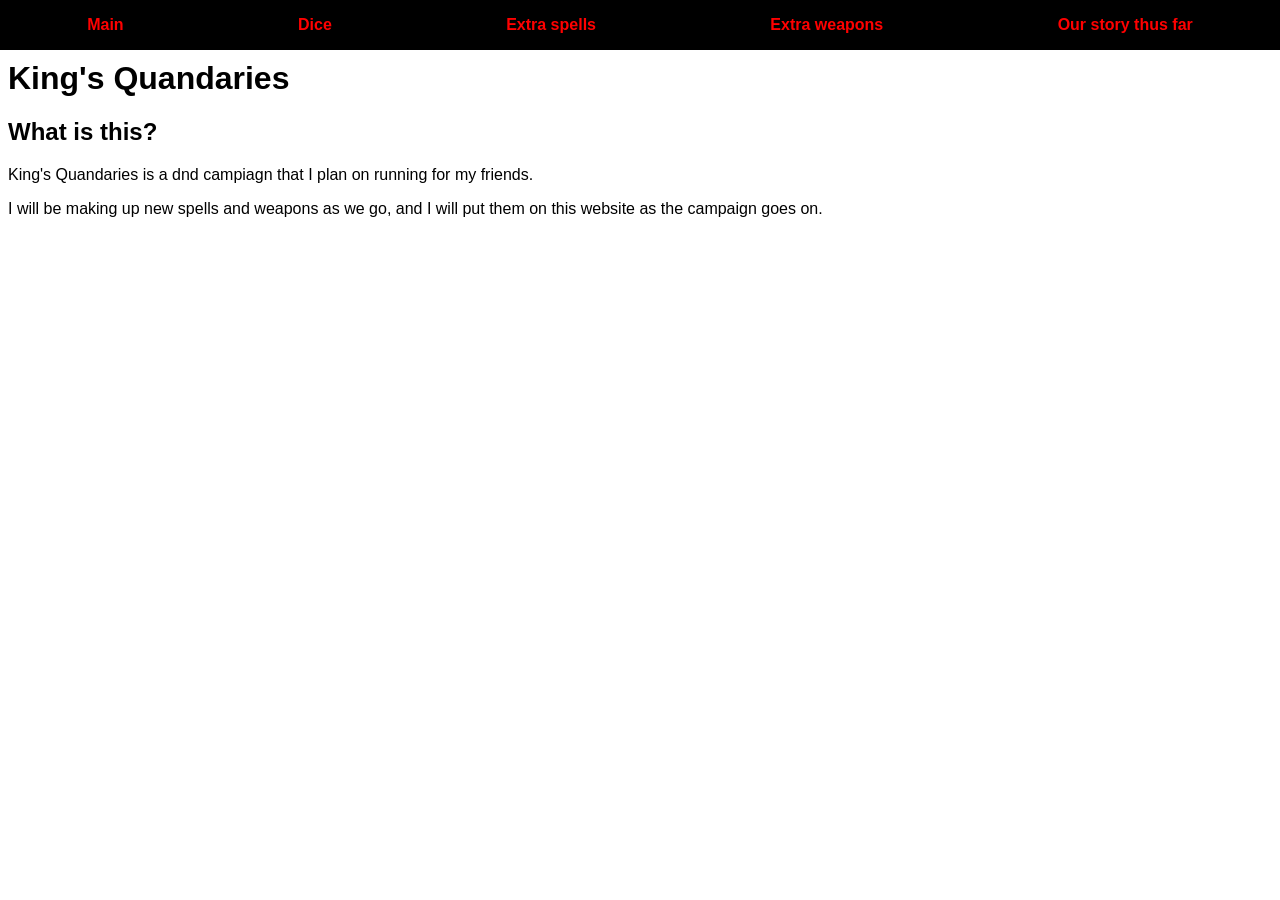
<file: index.html>
<!DOCTYPE html>
<html>
	<head>
		<meta charset="UTF-8">

		<title>King's Quandaries</title>

		<link rel="stylesheet" href="CSS/style.css">
		<link rel="stylesheet" href="CSS/navbar.css">

		<link rel="icon" href="media/favicon.ico">
	</head>
	<body>
		<button onclick="top()" id="topButton" title="Return to top">Top</button>

		<script src="js/topBtn.js"></script>

		<div id="nav1">
			<a href>Main</a>
			<a href="dice/">Dice</a>
			<a href="spells/">Extra spells</a>
			<a href="weapons/">Extra weapons</a>
			<a href="story/">Our story thus far</a>
		</div>


		
		<h1>King's Quandaries</h1>

		<h2>What is this?</h2>
		
		<p>
			King's Quandaries is a dnd campiagn that I plan on running for my friends.
		</p>

		<p>
			I will be making up new spells and weapons as we go, 
			and I will put them on this website as the campaign goes on. 
		</p>
	</body>
</html>
</file>
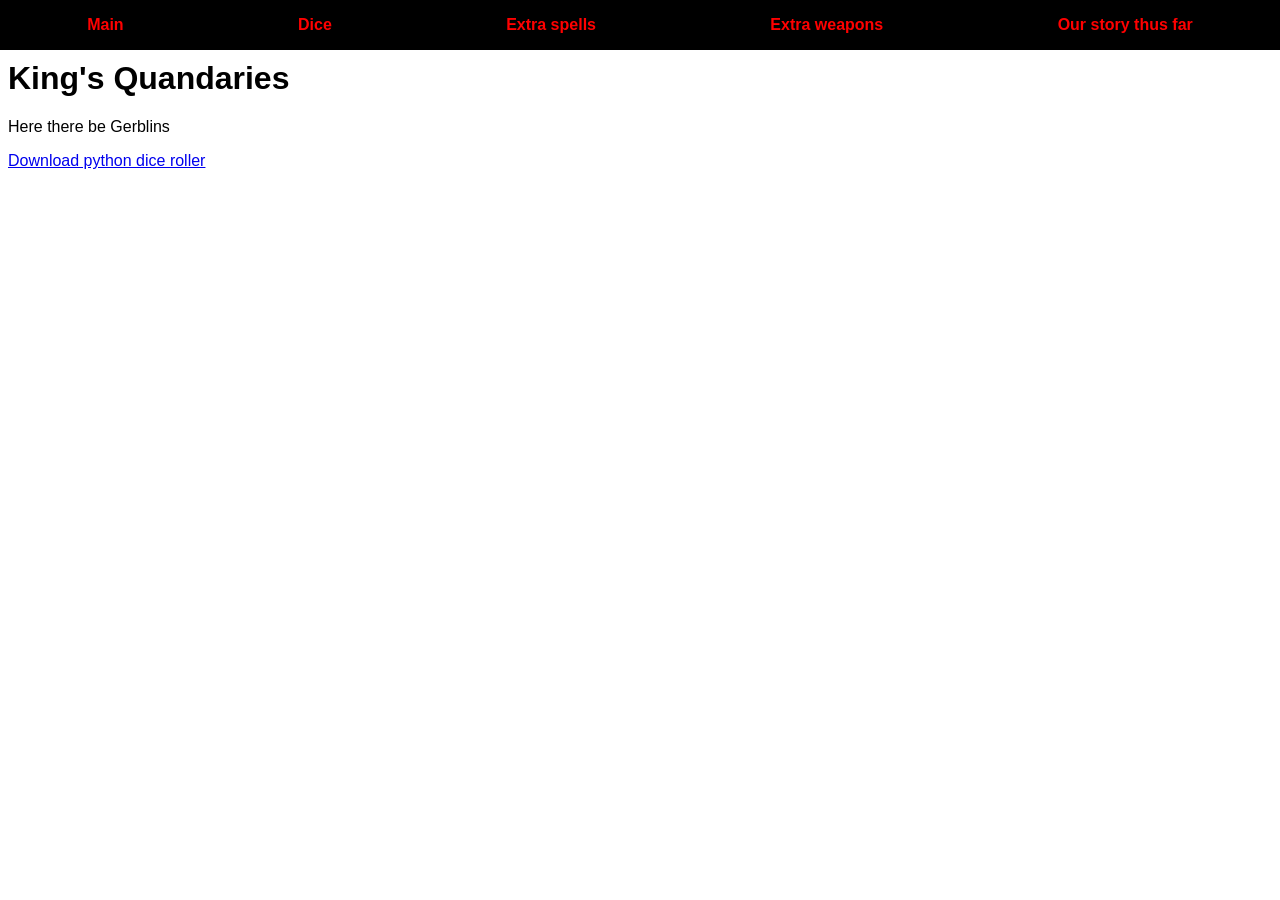
<file: dice/index.html>
<!DOCTYPE html>
<html>
	<head>
		<title>King's Quandaries</title>

		<link rel="stylesheet" href="../CSS/style.css">
		<link rel="stylesheet" href="../CSS/navbar.css">

		<link rel="icon" href="../media/favicon.ico">
	</head>
	<body>
		<button onclick="top()" id="topButton" title="Return to top">Top</button>

		<script src="../js/topBtn.js"></script>

		<div id="nav1">
			<a href="../">Main</a>
			<a href>Dice</a>
			<a href="../spells/">Extra spells</a>
			<a href="../weapons/">Extra weapons</a>
			<a href="../story/">Our story thus far</a>
		</div>


		
		<h1>King's Quandaries</h1>

		<p>Here there be Gerblins</p>

		<a href="dice.py" download>
			Download python dice roller
		</a>
	</body>
</html>
</file>
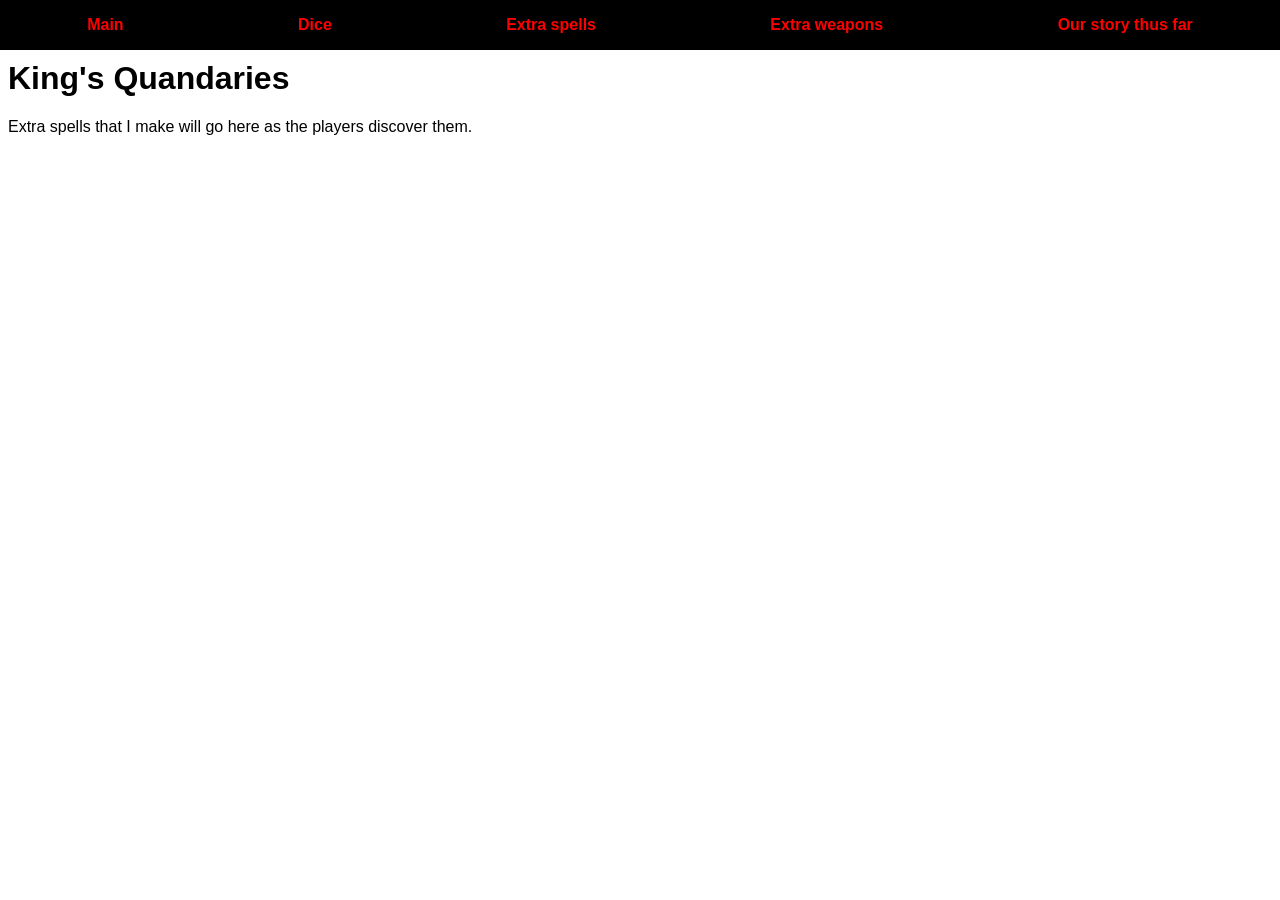
<file: spells/index.html>
<!DOCTYPE html>
<html>
	<head>
		<title>King's Quandaries</title>

		<link rel="stylesheet" href="../CSS/style.css">
		<link rel="stylesheet" href="../CSS/navbar.css">

		<link rel="icon" href="../media/favicon.ico">
	</head>
	<body>
		<button onclick="top()" id="topButton" title="Return to top">Top</button>

		<script src="../js/topBtn.js"></script>

		<div id="nav1">
			<a href="../">Main</a>
			<a href="../dice/">Dice</a>
			<a href>Extra spells</a>
			<a href="../weapons/">Extra weapons</a>
			<a href="../story/">Our story thus far</a>
		</diV>

		<h1>King's Quandaries</h1>

		<p>
			Extra spells that I make will go here as the players discover them.
		</p>
		<div id="hiddenSpells">
			<h2>Undiscovered Spells</h2>
			<p>If you can see this, something is wrong<p>
		</div>

		<script src="../js/spellLock.js"></script>
	</body>
</html>
</file>
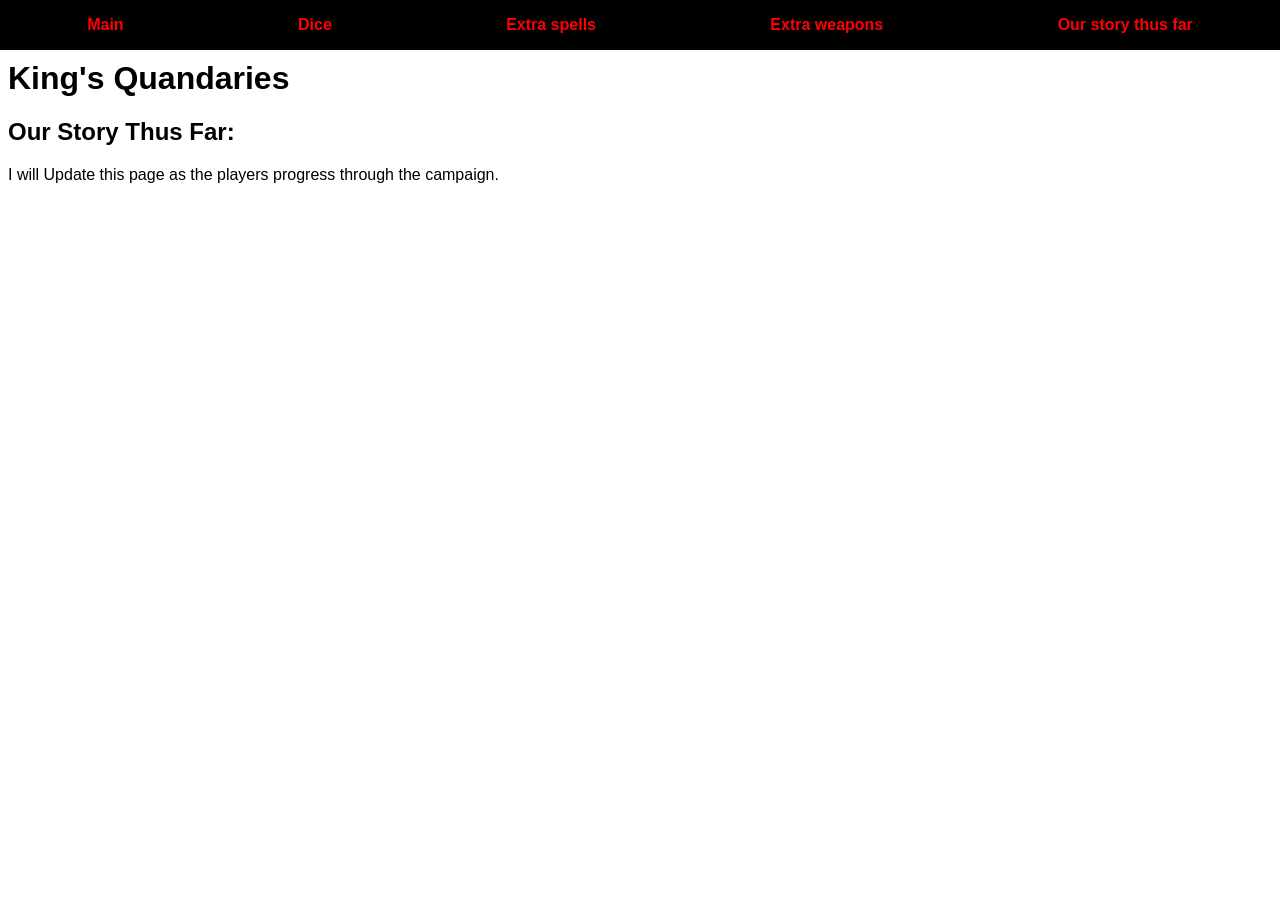
<file: story/index.html>
<!DOCTYPE html>
<html>
	<head>
		<title>King's Quandaries</title>

		<link rel="stylesheet" href="../CSS/style.css">
		<link rel="stylesheet" href="../CSS/navbar.css">

		<link rel="icon" href="../media/favicon.ico">
	</head>
	<body>
		<button onclick="top()" id="topButton" title="Return to top">Top</button>

		<script src="../js/topBtn.js"></script>

		<div id="nav1">
			<a href="../">Main</a>
			<a href="../dice/">Dice</a>
			<a href="../spells/">Extra spells</a>
			<a href="../weapons/">Extra weapons</a>
			<a href>Our story thus far</a>
		</diV>


		
		<h1>King's Quandaries</h1>

		<h2>Our Story Thus Far:</h2>

		<p>
			I will Update this page as the players progress through the campaign.
		</p>
	</body>
</html>
</file>
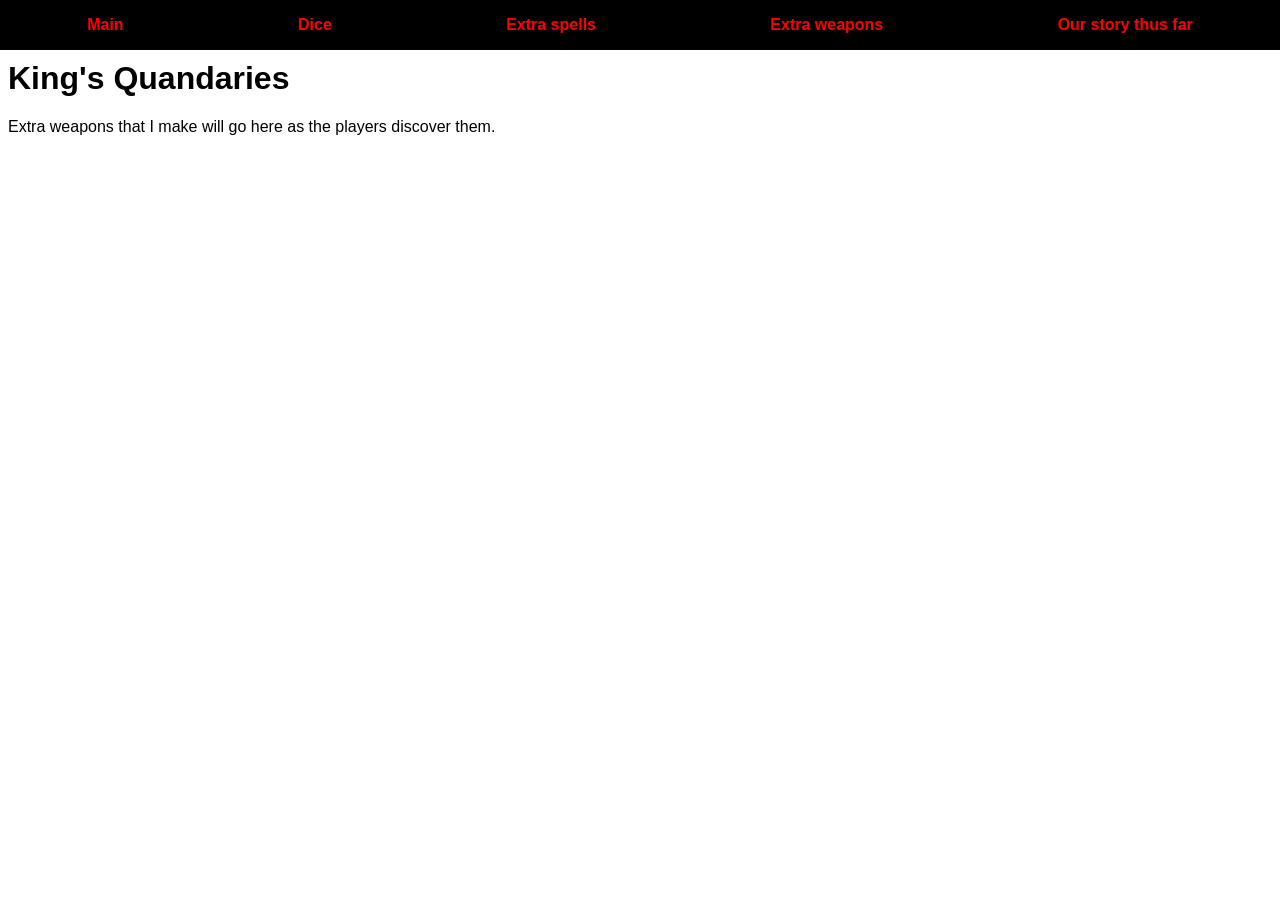
<file: weapons/index.html>
<!DOCTYPE html>
<html>
	<head>
		<title>King's Quandaries</title>

		<link rel="stylesheet" href="../CSS/style.css">
		<link rel="stylesheet" href="../CSS/navbar.css">

		<link rel="icon" href="../media/favicon.ico">
	</head>
	<body>
		<button onclick="top()" id="topButton" title="Return to top">Top</button>

		<script src="../js/topBtn.js"></script>

		<div id="nav1">
			<a href="../">Main</a>
			<a href="../dice/">Dice</a>
			<a href="../spells/">Extra spells</a>
			<a href>Extra weapons</a>
			<a href="../story/">Our story thus far</a>
		</diV>

		<h1>King's Quandaries</h1>

		<p>
			Extra weapons that I make will go here as the players discover them.
		</p>
	</body>
</html>
</file>
<file: CSS/style.css>
body {
	font-family: Tahoma, 'Trebuchet MS', sans-serif;
}

h2, h3, h4, h5, h6 {
	margin-top: 20px;
}

#topButton {
	display: none;
	position: fixed;

	bottom: 20px;
	right: 30px;

	z-index: 10;

	border: 3px solid #999999;
	border-radius: 0;

	background-color: #000000;
	color: white;

	font-weight: bold;
	font-size: 17px;
	
	cursor: pointer;

	padding: 15px;
}

#hiddenSpells {
	display: none;
}

@media screen and (max-width: 820px) {
	body {
		font-size: 25px;
	}
	h2, h3, h4, h5, h6 {
		margin-top: 40px;
	}
}
</file>
<file: CSS/navbar.css>
body {
	margin-top: 60px;
}

#nav1 {
	display: flex;
	overflow: scroll;
	background-color: #000000;
	position: absolute;
	top: 0;
	left: 0;
	height: 50px;
	width: 100%;
	align-items: center;
	justify-content: space-around;
	font-family: Tahoma, 'Trebuchet MS', sans-serif;
}

#nav1 a {
	color: red;
	margin-left: 2px;
	margin-right: 2px;
	font-weight: bold;
	text-decoration: none;
}
</file>
